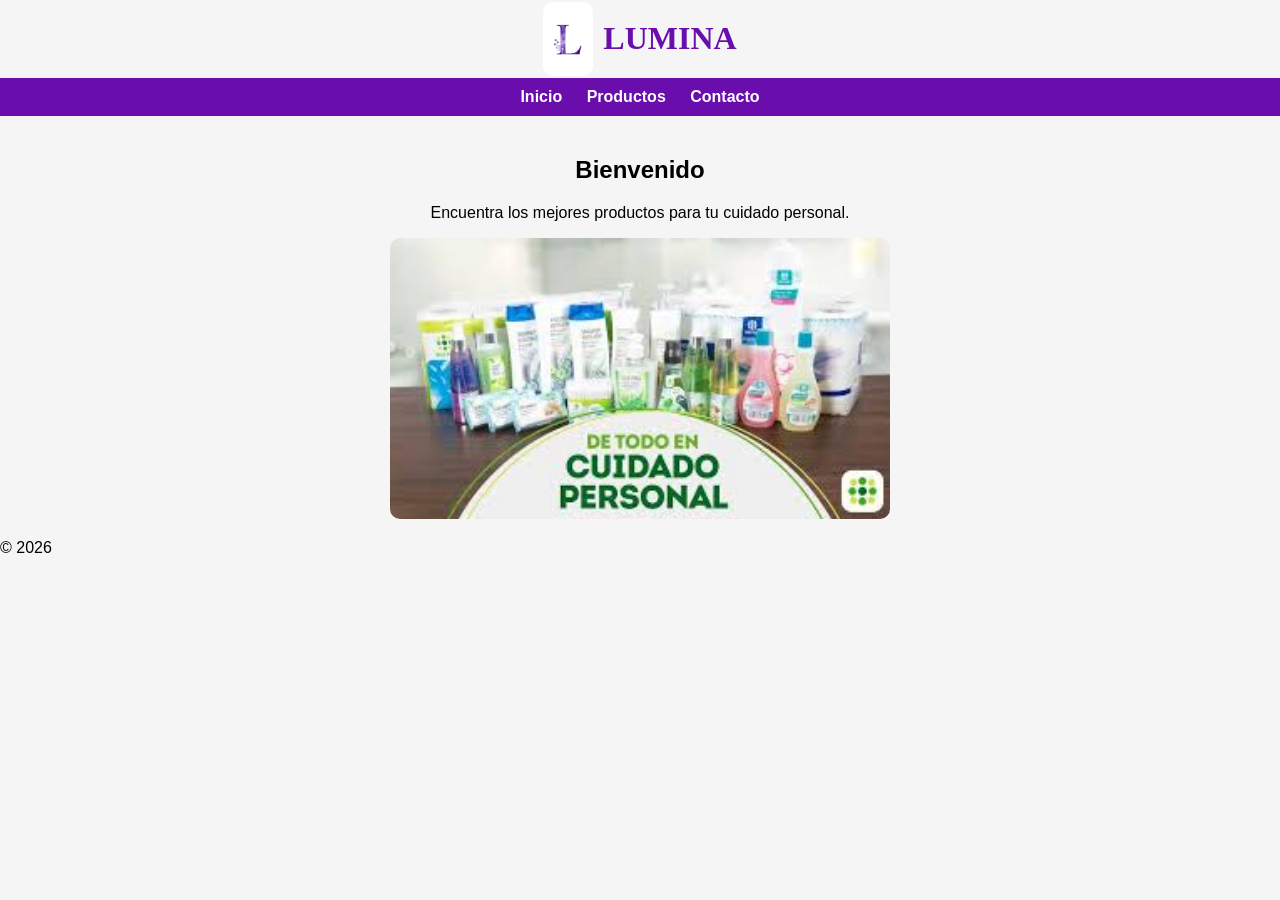
<file: index.html>
<!DOCTYPE html>
<html lang="es">
<head>
    <meta charset="UTF-8">
    <title>Inicio</title>
    <link rel="stylesheet" href="estilos.css">
</head>
<body>

<header class="header">
   <link href="https://fonts.googleapis.com/css2?family=Poppins:wght@600&display=swap" rel="stylesheet">
    <img src="descarga (9).png" class="logo" width="26">
    <h1>LUMINA</h1>
</header>

<nav>
    <a href="index.html">Inicio</a>
    <a href="productos.html">Productos</a>
    <a href="contacto.html">Contacto</a>
</nav>

<main class="container">
    <h2>Bienvenido</h2>
    <p>Encuentra los mejores productos para tu cuidado personal.</p>
   <img src="descarga (2).jpg" alt="producto" width="500">
</main>

<footer>
    <p>© 2026</p>
</footer>

</body>
</html>
</file>
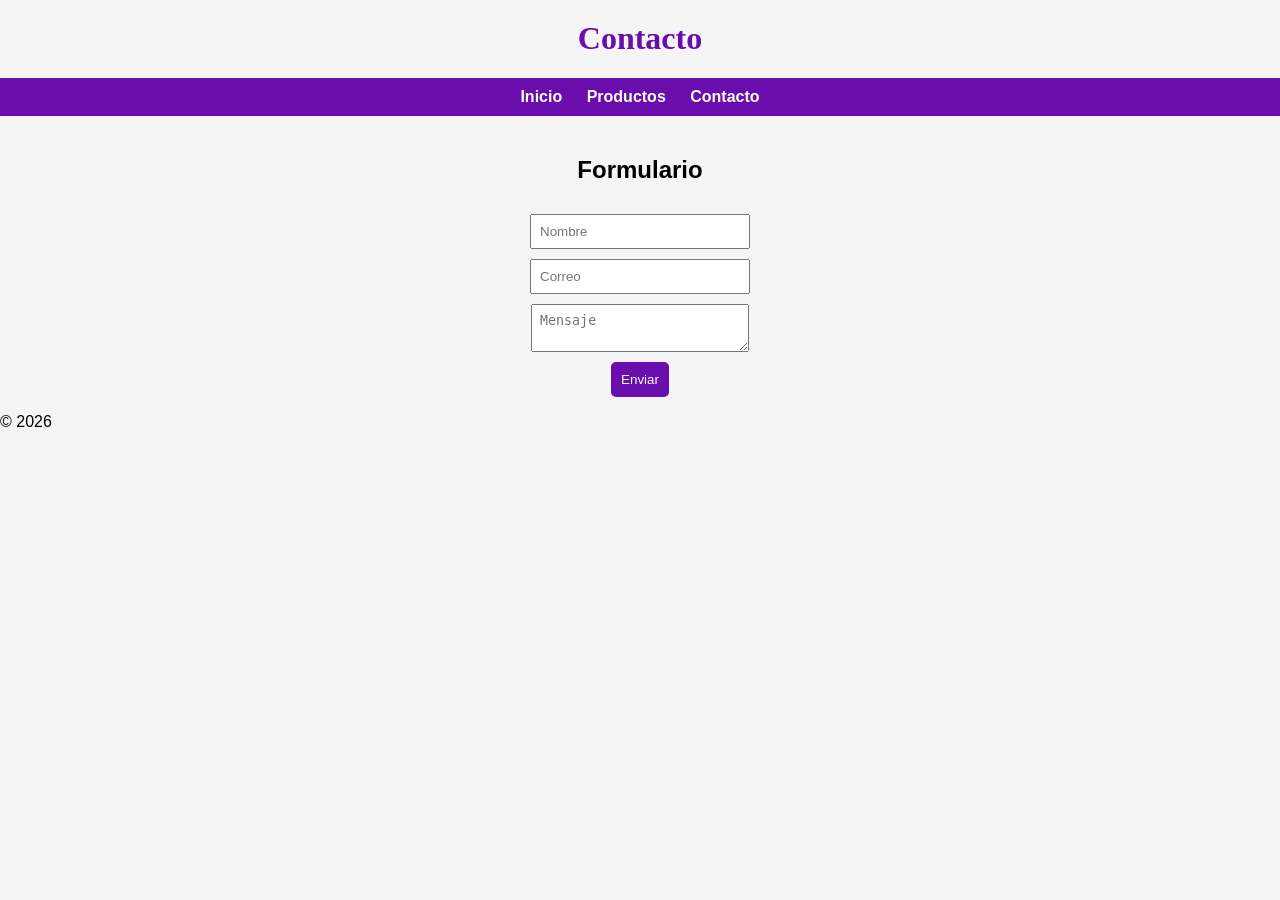
<file: contacto.html>
<!DOCTYPE html>
<html lang="es">
<head>
    <meta charset="UTF-8">
    <title>Contacto</title>
    <link rel="stylesheet" href="estilos.css">
</head>
<body>

<header>
    <h1>Contacto</h1>
</header>

<nav>
    <a href="index.html">Inicio</a>
    <a href="productos.html">Productos</a>
    <a href="contacto.html">Contacto</a>
</nav>

<main class="container">

    <h2>Formulario</h2>

    <form>
        <input type="text" placeholder="Nombre">
        <input type="email" placeholder="Correo">
        <textarea placeholder="Mensaje"></textarea>
        <button type="submit">Enviar</button>
    </form>

</main>

<footer>
    <p>© 2026</p>
</footer>

</body>
</html>
</file>
<file: estilos.css>
/* 🔹 Fondo general */
body {
    background-color: #f5f5f5;
    font-family: Arial, sans-serif;
    margin: 0;
    padding: 0;
    overflow-x: hidden;
}

/* 🔹 Título principal */
h1 {
     font-family: 'Playfair Display', serif;
    text-align: center;
    color: #6a0dad;
    transition: transform 0.3s;
    margin-top: 20px;
}

h1:hover {
    transform: scale(1.05);
}

.header {
    display: flex;
    align-items: center; /* 👈 los alinea verticalmente */
    justify-content: center; /* 👈 centra todo */
    gap: 10px; /* espacio entre logo y texto */
}

.logo {
    width: 50px; /* 👈 tamaño fijo */
    height: auto;
}

/* 🔹 Menú */
nav {
    text-align: center;
    background-color: #6a0dad;
    padding: 10px;
}

nav a {
    color: white;
    margin: 10px;
    text-decoration: none;
    font-weight: bold;
    transition: color 0.3s;
}

nav a:hover {
    color: yellow;
}

/* 🔹 Contenedor principal */
.container {
    margin-top: 40px;
    animation: aparecer 1s ease-in-out;
    text-align: center; 
}

/* 🔹 Productos (AHORA BIEN HECHO) */
.productos-container {
    display: flex;
    flex-wrap: wrap;
    justify-content: center;
    gap: 15px;
    max-width: 800px; 
    margin: auto; 
}

.producto {
    background-color: white;
    padding: 10px;
    border-radius: 10px;
    box-shadow: 0px 0px 10px gray;
    width: 200px;
    text-align: center;
    transition: transform 0.3s, box-shadow 0.3s;
    flex: 0 0 25%;
}

.producto:hover {
    transform: scale(1.05);
    box-shadow: 0px 0px 20px purple;
}

/* 🔹 Imágenes */
img {
    border-radius: 10px;
}

/* 🔹 Botones */
button {
    background-color: #6a0dad;
    color: white;
    border: none;
    padding: 10px;
    border-radius: 5px;
    transition: transform 0.2s, background-color 0.2s;
}

button:hover {
    background-color: #4b0082;
    transform: scale(1.1);
}

/* 🔹 Formulario */
form {
    text-align: center;
    margin-top: 30px;
}

input, textarea {
    display: block;
    margin: 10px auto;
    padding: 8px;
    width: 200px;
}

/* 🔥 Animación */
@keyframes aparecer {
    from {
        opacity: 0;
        transform: translateY(30px);
    }
    to {
        opacity: 1;
        transform: translateY(0);
    }
}
</file>
